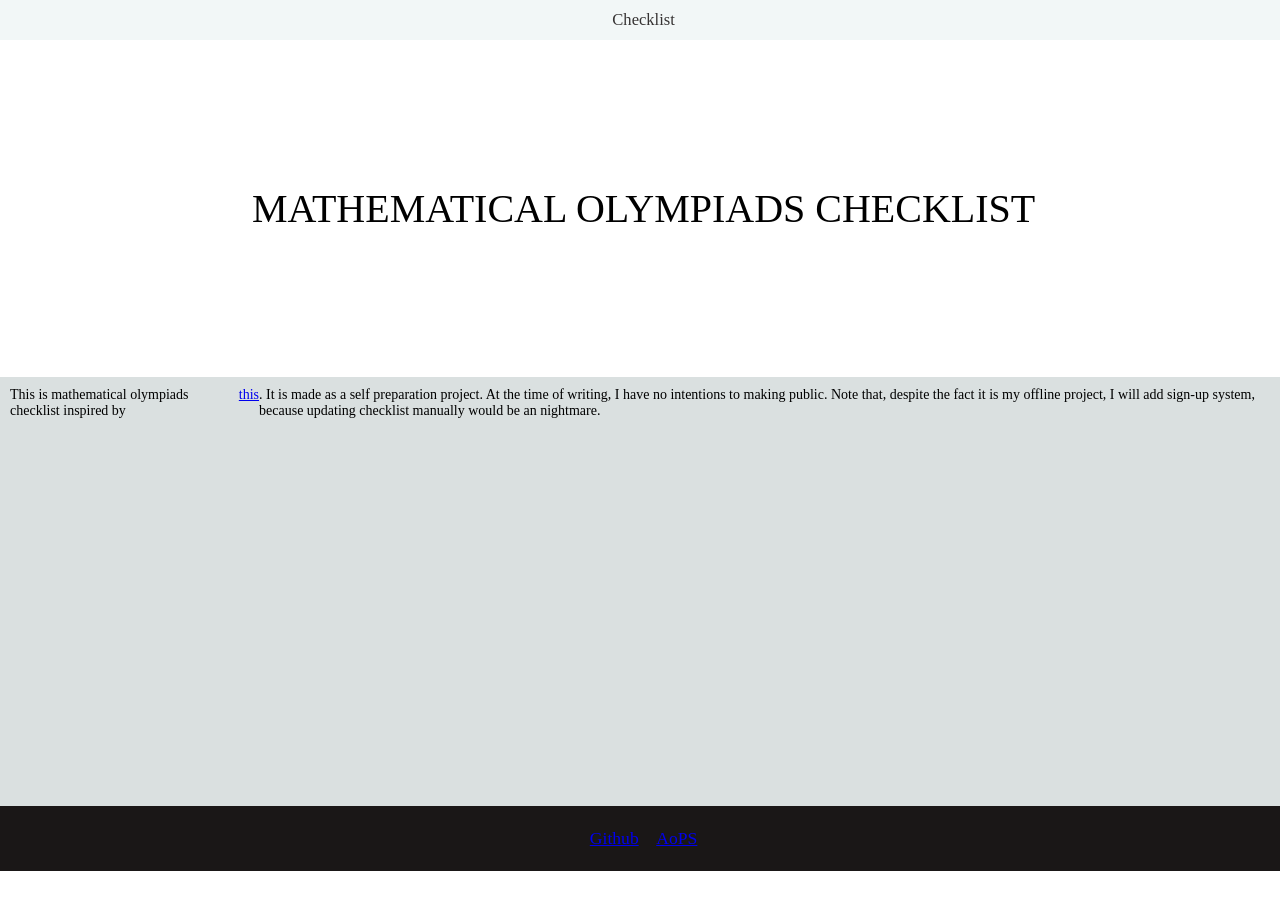
<file: index.html>
<!DOCTYPE html>
<html lang="en">
  <head>
    <meta charset="UTF-8">
    <meta name="viewport" content="width=device-width, initial-scale=1.0">
    <meta http-equiv="X-UA-Compatible" content="ie=edge">
    <title>MO Checklist</title>
    <link rel="stylesheet" href="./src/styles.css">
    <link rel="icon" href="./favicon.ico" type="image/x-icon">
  </head>
  <body>
    <main>
        <div class="f0">
            <a href="src/checklist.html">Checklist</a>

        </div>
        <div class="f1"> 
          MATHEMATICAL OLYMPIADS CHECKLIST
        </div>
        <div class="f2">
          
          This is mathematical olympiads checklist inspired by&nbsp<a href="https://oichecklist.pythonanywhere.com/">this</a>. 
          It is made as a self preparation project. At the time of writing, I have no intentions to making public. Note that, despite the fact it is my offline project, 
          I will add sign-up system, because updating checklist manually would be an nightmare.<br>

        </div>
        <div class="f3">
            <a href="https://github.com/PetarXZ/PetarXZ.github.io">
              Github
            </a>
            &nbsp&nbsp&nbsp&nbsp
            <a href="https://artofproblemsolving.com/community/c13_contests">
              AoPS
            </a>
        </div>
    </main>
  </body>
</html>
</file>
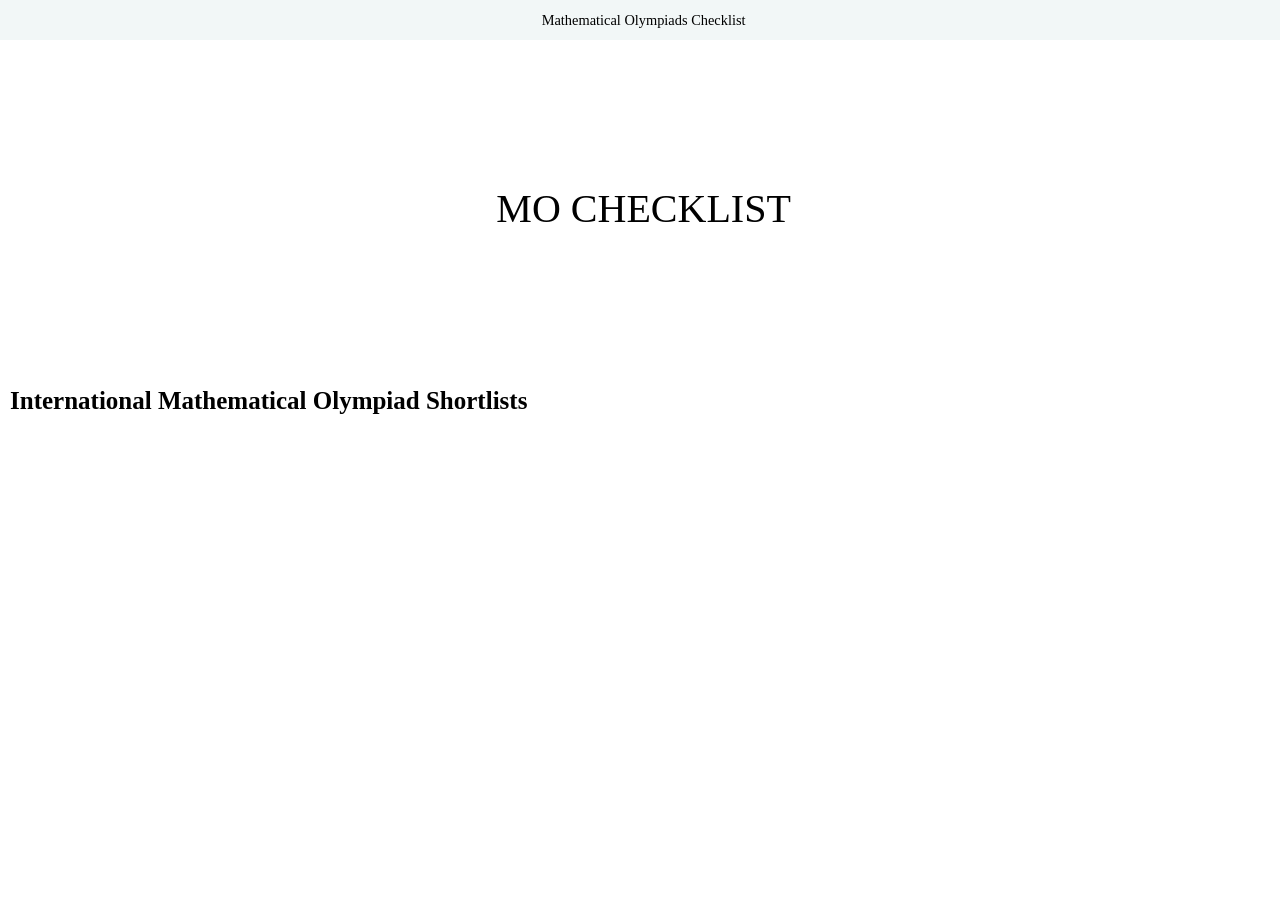
<file: checklist.html>
<!DOCTYPE html>
<html lang="en">
<head>
    <meta charset="UTF-8">
    <meta name="viewport" content="width=device-width, initial-scale=1.0">
    <meta http-equiv="X-UA-Compatible" content="ie=edge">
    <title>Checklist</title>
    <link rel="stylesheet" href="./styles.css">
    <link rel="icon" href="./favicon.ico" type="image/x-icon">
    </head>
    <body>
        <main>
            <div class ="f0">
                Mathematical Olympiads Checklist
            </div>
            <div class ="f1">
                MO CHECKLIST
            </div>
            <div class ="f4">
                <a class="tl"> <strong> International Mathematical Olympiad Shortlists </strong> </a>
            </div>
        </main>
    </body>                                           
</html>
</file>
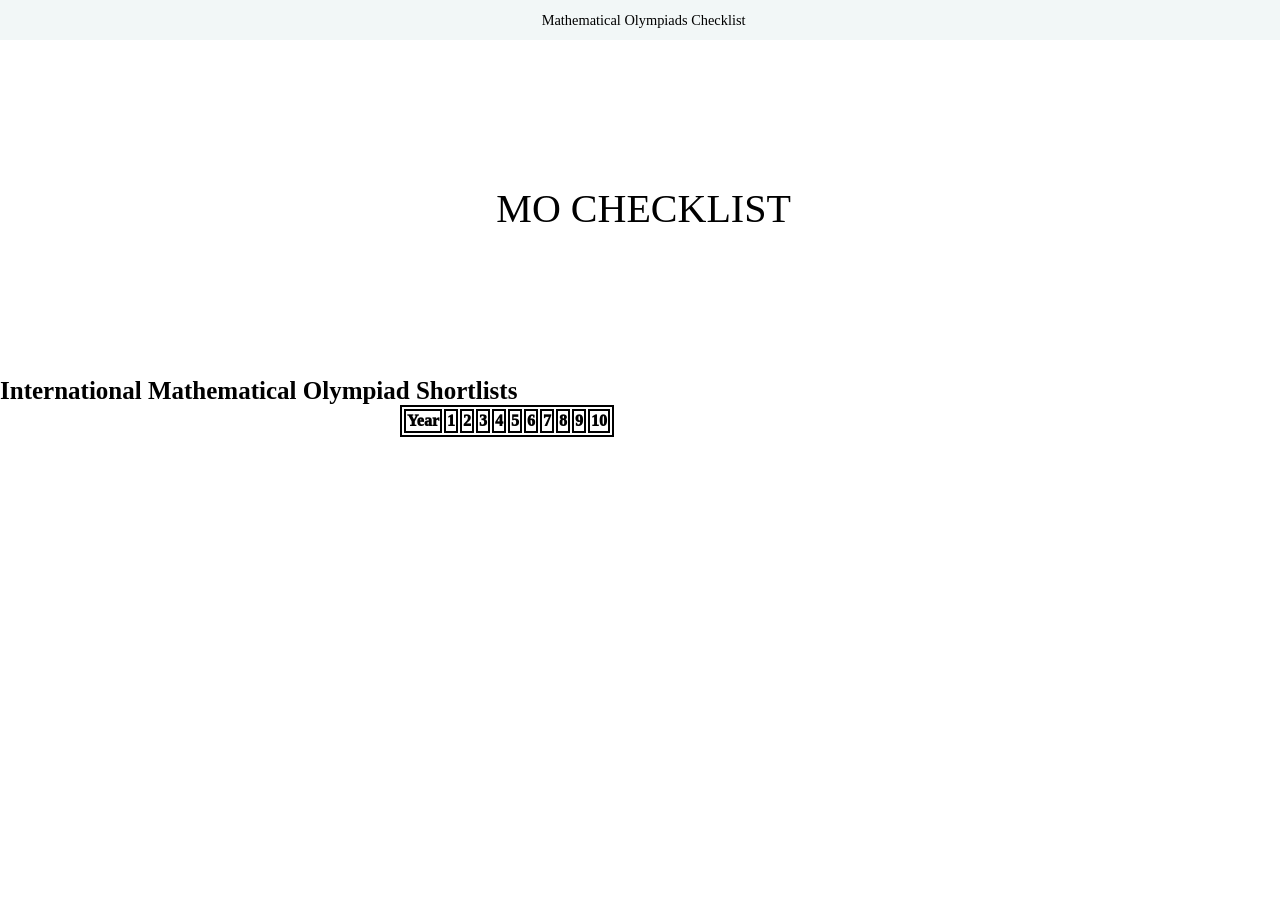
<file: src/checklist.html>
<!DOCTYPE html>
<html lang="en">
<head>
    <meta charset="UTF-8">
    <meta name="viewport" content="width=device-width, initial-scale=1.0">
    <meta http-equiv="X-UA-Compatible" content="ie=edge">
    <title>Checklist</title>
    <link rel="stylesheet" href="./styles.css">
    <link rel="icon" href="./favicon.ico" type="image/x-icon">
    </head>
    <body>
        <main>
            <div class ="f0">
                Mathematical Olympiads Checklist
            </div>
            <div class ="f1">
                MO CHECKLIST
            </div>
            <!--ISL-->
            <a class="tl"> <strong> International Mathematical Olympiad Shortlists </strong> </a>
            <table class="center">
                <tr>
                    <td>Year</td>
                    <td>1</td>
                    <td>2</td>
                    <td>3</td>
                    <td>4</td>
                    <td>5</td>
                    <td>6</td>
                    <td>7</td>
                    <td>8</td>
                    <td>9</td>
                    <td>10</td>
            <!--ISL-->
            
        
        
        </main>
    </body>                                           
</html>
</file>
<file: src/styles.css>
body {
    font-family: 'Ubuntu' !important;
    margin: 0;
    padding: 0;
}
div
{
    font-size: 30px;
    color: black;
    padding: 10px;
    display: flex;
    height: 500px;
    width:99%; 
}
.f0 {
    background-color: #f2f7f7;
    font-size: 0.9em; /*malo px malo em*/
    height: 20px;
    justify-content: center;
    text-align: center;
    align-items: center;
}
.f0 a {
    float: left;
    color: #363333;
    text-align: center;
    justify-content: center;
    align-items: center;
    padding: 11px 11px;

    text-decoration: none;
    font-size: 1.15em;
}
.f0 a:hover {
    background-color: #ddd;
    color: black;
}
.f0 a:active {
    background-color: #9b9fa8;
    color: white;
}
.f1 {
    background-color:white;
    float: left;
    height: 317px;
    align-items: center;
    text-align: center;
    justify-content: center;
    font-size: 40px;
}
.f2 {
    background-color:#dae0e0;
    height: 409px;  
    float: left;
    font-size:14px;
    align-items: stretch;
    text-align: left;
}
.f3 {
    font-size: 1.1em;
    background-color: #1a1717;
    float: left;
    height: 45px;
    color: white;
    text-align: center;
    align-items: center;
    justify-content: center;
}
.f4 {
    background-color:white;
    float: left;
    height: 500px;
    align-items: left;
    justify-content: left;
    text-align: left;

}
.tl {
    font-size: 25px;
}
table, th, td {
    font-weight: 1000;
    border: 2px solid;
    background-color: white;
    text-align: center;
    justify-content: center;
    align-items:center;
}
.center {
    margin-left: 400px;
    margin-right: auto;
}
</file>
<file: styles.css>
body {
    font-family: 'Ubuntu' !important;
    margin: 0;
    padding: 0;
}
div
{
    font-size: 30px;
    color: black;
    padding: 10px;
    display: flex;
    height: 500px;
    width:99%; 
}
.f0 {
    background-color: #f2f7f7;
    font-size: 0.9em; /*malo px malo em*/
    height: 20px;
    justify-content: center;
    text-align: center;
    align-items: center;
}
.f0 a {
    float: left;
    color: #363333;
    text-align: center;
    justify-content: center;
    align-items: center;
    padding: 11px 11px;

    text-decoration: none;
    font-size: 1.15em;
}
.f0 a:hover {
    background-color: #ddd;
    color: black;
}
.f0 a:active {
    background-color: #969e9;
    color: white;
}
.f1 {
    background-color:white;
    float: left;
    height: 317px;
    align-items: center;
    text-align: center;
    justify-content: center;
    font-size: 40px;
}
.f2 {
    background-color:#dae0e0;
    height: 409px;  
    float: left;
    font-size:14px;
    align-items: stretch;
    text-align: left;
}
.f3 {
    font-size: 1.1em;
    background-color: #1a1717;
    float: left;
    height: 45px;
    color: white;
    text-align: center;
    align-items: center;
    justify-content: center;
}
.f4 {
    background-color:white;
    float: left;
    height: 500px;
    align-items: left;
    justify-content: left;
    text-align: left;

}
.tl {
    font-size: 25px;
    font-family: 'Sans Serif';
}
</file>
